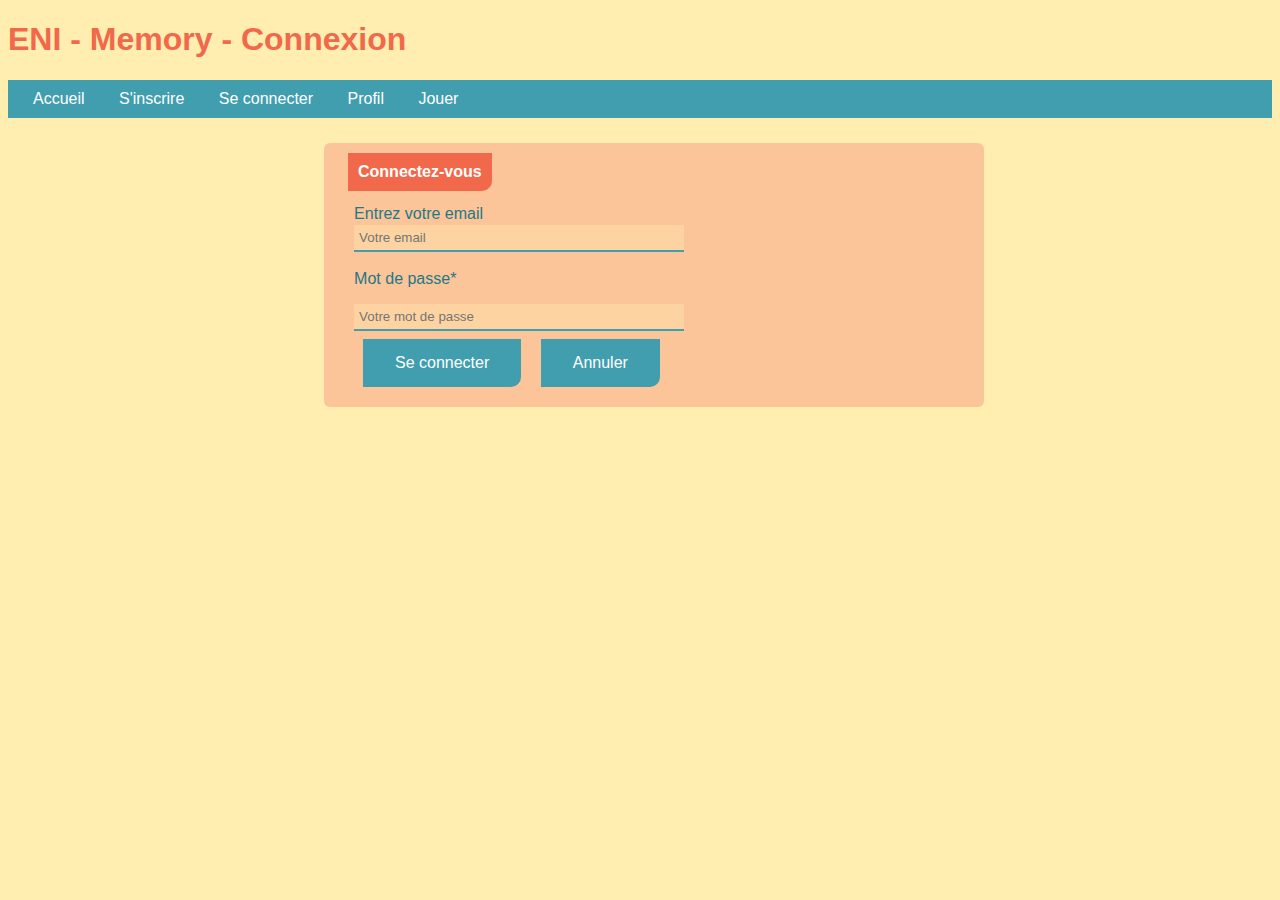
<file: connexion.html>
<!DOCTYPE html>
<html lang="en">
<head>
    <meta charset="UTF-8">
    <meta name="viewport" content="width=device-width, initial-scale=1.0">
    <title>Connexion - Memory Game</title>
        <link rel="stylesheet" href="css/style.css" />
</head>
<body>
    <header>
      <h1>ENI - Memory - Connexion</h1>
    <!-- Menu navigation -->
      <nav>
        <a href="./index.html">Accueil</a>
        <a href="./inscription.html">S'inscrire</a>
        <a href="./connexion.html">Se connecter</a>
        <a href="./profil.html">Profil</a>
        <a href="./jeu.html">Jouer</a>
      </nav>
    </header>

    <main>
      <section>
        <form action="" method="post">
            <fieldset>
                <legend>Connectez-vous</legend>
                <div class="responsive-form">

                   
                  <label for="mail">Entrez votre email</label>
                  <input type="email" id="email" pattern=".+@example\.com" size="30" required placeholder="Votre email"/>
                    <label for="mdp"><p>Mot de passe*</p>
                      <input type="password" id="mdp" name="mdp" required pattern="[A-Za-z][0-9]{8,}" title="Saisir votre mot de passe" placeholder="Votre mot de passe">

                    </label>
                    
                   
                </div>        
                <button>Se connecter</button>
                <button>Annuler</button>
            </fieldset>
          </form>
      </section>
    </main>
</body>
</html>
</file>
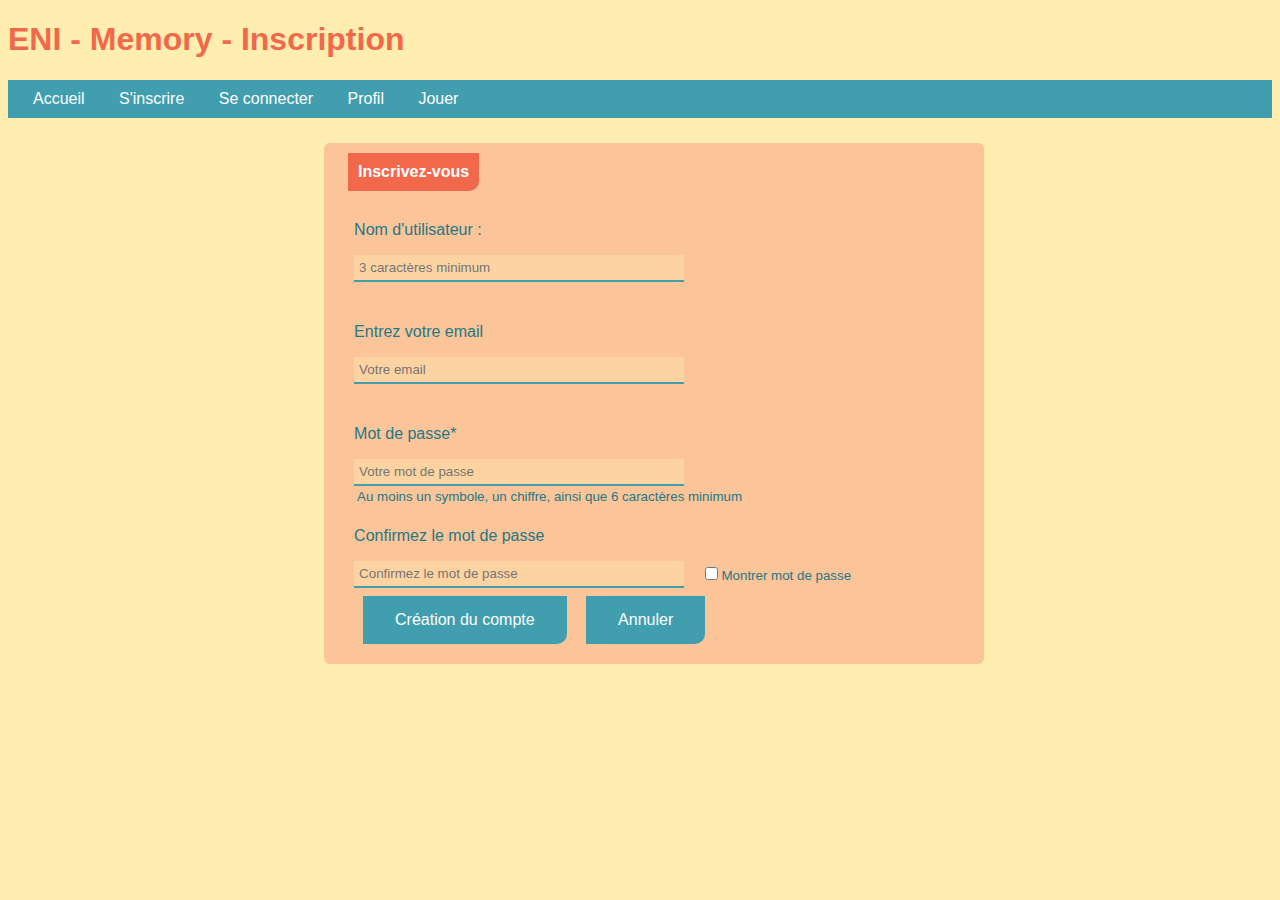
<file: inscription.html>
<!DOCTYPE html>
<html lang="en">
<head>
    <meta charset="UTF-8">
    <meta name="viewport" content="width=device-width, initial-scale=1.0">
    <title>Inscription - Memory Game</title>
    <link rel="stylesheet" href="css/style.css" />
</head>
<body>
    <header>
      <h1>ENI - Memory - Inscription</h1>
    <!-- Menu navigation -->
      <nav>
        <a href="./index.html">Accueil</a>
        <a href="./inscription.html">S'inscrire</a>
        <a href="./connexion.html">Se connecter</a>
        <a href="./profil.html">Profil</a>
        <a href="./jeu.html">Jouer</a>
      </nav>
    </header>
    <main>
        <section>
          <form action="" method="post">
            <fieldset>
                <legend>Inscrivez-vous</legend>
                <div class="responsive-form">
                    <label for="login"><p>Nom d'utilisateur :</p>
                      <input type="text" id="login" name="login" minlength="3" placeholder="3 caractères minimum">
                      <img src="/ressources/error.png" alt="Icone de validation">
                      <p class="petitTexte alerte">Choisissez un nom contenant au moins 3 caractères</p>
                    </label>
                    
                    <label for="mail"><p>Entrez votre email</p>

                      <input type="email" id="email" pattern=".+@example\.com" size="30" required placeholder="Votre email"/>
                      <img src="/ressources/error.png" alt="Icone de validation">
                      <p class="petitTexte alerte">Rentrez un email valide</p>
                    </label>
                    
                    <label for="mdp"><p>Mot de passe*</p>
                      <input type="password" id="mdp" name="mdp" minlength="6" required title="Saisir votre mot de passe" placeholder="Votre mot de passe">
                      <img src="/ressources/error.png" alt="Icone de validation">
                      <p class="petitTexte">Au moins un symbole, un chiffre, ainsi que 6 caractères minimum</p>
                    </label>
                    <label for="verifMdp"><p>Confirmez le mot de passe</p>
                      <input type="password" id="verifMdp" name="verifMdp" required pattern="[A-Za-z][0-9]{8,}" title="Répéter votre mot de passe" placeholder="Confirmez le mot de passe">
                      <div class="petitTexte" id="divVerifmdp">
                        <input type="checkbox" id="checkMdp">Montrer mot de passe
                      </div>
                      

                    </label>

                </div>        
                <button id="btnCreate">Création du compte</button>
                <button id="btnAnnul">Annuler</button>
            </fieldset>
          </form>
        </section>
    </main>
    <script type="module" src="js/form.js"></script>
</body>
</html>
</file>
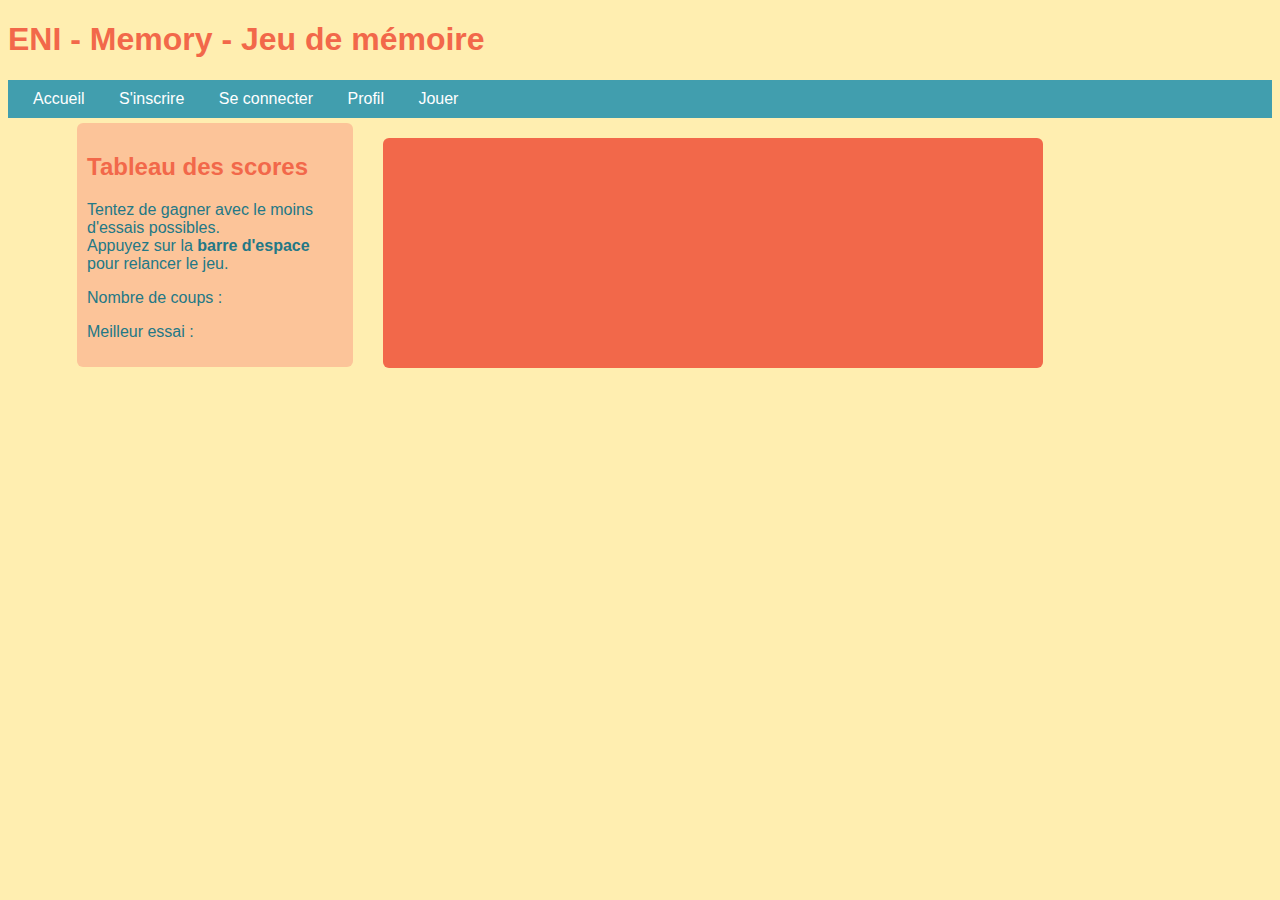
<file: jeu.html>
<!DOCTYPE html>
<html lang="en">
<head>
    <meta charset="UTF-8">
    <meta name="viewport" content="width=device-width, initial-scale=1.0">
    <title>Jeu - Memory Game</title>
    <link rel="stylesheet" href="css/style.css" />
</head>
<body>
    <header>
      <h1>ENI - Memory - Jeu de mémoire</h1>
    <!-- Menu navigation -->
      <nav>
        <a href="./index.html">Accueil</a>
        <a href="./inscription.html">S'inscrire</a>
        <a href="./connexion.html">Se connecter</a>
        <a href="./profil.html">Profil</a>
        <a href="./jeu.html">Jouer</a>
      </nav>
    </header>
    <main class="mainGrid">
        <section id="infos">
          <h2>Tableau des scores</h2>
          <p>Tentez de gagner avec le moins d'essais possibles. <br>
            Appuyez sur la <strong>barre d'espace</strong> pour relancer le jeu.
          </p>
          <p>Nombre de coups : <span id="nombreCoups"></span></p>
          <p>Meilleur essai : <span id="meilleurEssai"></span></p>
          
          <!-- <label for="selectionImg">Choisir votre grille</label>
          <select name="selectionImg">
            <option>Pokemon</option>
            <option>Métal</option>
          </select> -->
          <div id="overlay">
            <div id="texteOverlay">
              <p>C'est gagné !</p>
              <p id="miniTexte">Cliquer pour relancer</p>
            </div>
          </div>
        </section>
        <section id="grilleJeuFly">

        </section>
       
    </main>
    <script type="module" src="js/app.js"></script>
</body>
</html>
</file>
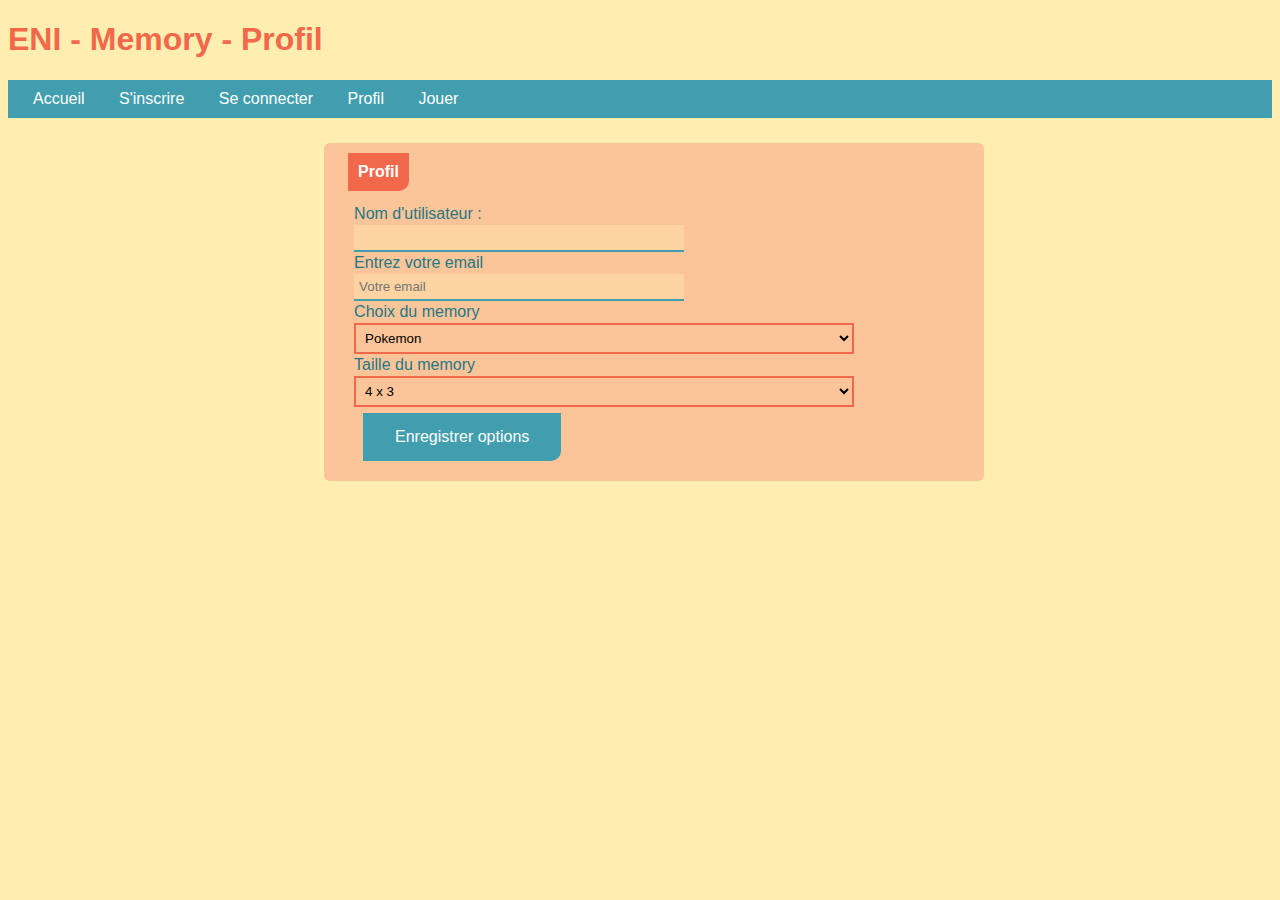
<file: profil.html>
<!DOCTYPE html>
<html lang="en">
  <head>
    <meta charset="UTF-8" />
    <meta name="viewport" content="width=device-width, initial-scale=1.0" />
    <title>Profil - Memory Game</title>
    <link rel="stylesheet" href="css/style.css" />
  </head>
  <body>
    <header>
      <h1>ENI - Memory - Profil</h1>
    <!-- Menu navigation -->
      <nav>
        <a href="./index.html">Accueil</a>
        <a href="./inscription.html">S'inscrire</a>
        <a href="./connexion.html">Se connecter</a>
        <a href="./profil.html">Profil</a>
        <a href="./jeu.html">Jouer</a>
      </nav>
    </header>

    <main>
      <section>
        <form action="" method="post">
            <fieldset>
                <legend>Profil</legend>
                <div class="responsive-form">

                    <label for="login">Nom d'utilisateur :</label>
                    <input type="text" id="login" name="login">
                  <label for="mail">Entrez votre email</label>
                  <input type="email" id="email" pattern=".+@example\.com" size="30" required placeholder="Votre email"/>
                    <label for="choixMemory">Choix du memory</label>
                    <select name="choixMemory">
                        <option>Pokemon</option>
                        <option>Logos metal</option>
                    </select>
                    <label for="tailleMemory">Taille du memory</label>
                    <select name="tailleMemory">
                        <option>4 x 3</option>
                    </select>
                </div>        
                <button>Enregistrer options</button>
            </fieldset>
          </form>

      </section>
    </main>

  </body>
</html>
</file>
<file: css/style.css>
/* 
    Name: Peach-Orange
    Hex: #FCC499
    RGB: (252, 196, 153)

    Name: Very Light Tangelo
    Hex: #FAAA6D
    RGB: (250, 170, 109)

    Name: Verdigris
    Hex: #419EAE
    RGB: (65, 158, 174)

    Name: Peach
    Hex: #FFEEB0
    RGB: (255, 238, 176)

    Name: Chinese Orange
    Hex: #F2684A
    RGB: (242, 104, 74)

 */

body {
    background-color: #FFEEB0;
    font-family: Verdana, Geneva, Tahoma, sans-serif;
    color:#237886;
}

h1, h2{
        
    color : #F2684A;
}
nav{
    background-color: #419EAE;
    padding : 10px;
}

nav a{
    text-decoration: none;
    padding :5px;
    color : white;
    margin : 10px;
}

nav a:hover{
    background-color: #F2684A;
    border-radius:4px;

}

section {
    margin-top:2%;
    margin-left : 25%;
    background-color: #FCC499;
    padding :10px;
    width : 50vw;
    border-radius: 6px;
}
#infos{
  width : 20vw;
}
img {
    text-align: center;
}

/* Jeu memory */
/* .grilleJeu{
    display: grid;
    grid-template-columns: repeat(4, 1fr);
    grid-template-rows: repeat(3, fr);
    gap: 15px;
    width : 50vw;
    height : 80vh;
} */
 .mainGrid{
    display: grid;
  grid-template-columns:
    /* 1 */ auto
    /* 2 */ 1fr;
  grid-template-rows:
    /* 3 */ auto
    /* 4 */ 1fr
    /* 5 */ auto;

 } 


#grilleJeuFly{
    display : flex;
    flex-wrap: wrap;
    justify-content: space-evenly;
    background-color: #F2684A;
    margin-left : 10%;
}


.case{
  border-radius: 5px;
background-color: #419EAE;
  display :flex;
  box-shadow: 7px 7px 3px #FCC499;
  padding: 10px;
  margin : 10px;
  width: 10vw;
  height: 20vh;
  
   
}
.inner{
  position: relative;
  width: 100%;
  height: 100%;
  text-align: center;
  transition: transform 0.8s;
  transform-style: preserve-3d;
}
.flip{
    transform : rotateY(180deg);
}
.recto, .verso {
  position: absolute;
  width: 100%;
  height: 100%;
  -webkit-backface-visibility: hidden; /* Safari */
  backface-visibility: hidden;
}

.recto {
  background: no-repeat url("/ressources/pkmn/ball.png");
  

}


.verso {
  background-color: #419EAE;
  color: white;
  transform: rotateY(180deg);
}


/* Gestion de la popup de win */
#overlay {
  position: fixed;
  display: none;
  width: 60%;
  height: 60%;
  top: 10%;
  left: 20%;
  right: 0;
  bottom: 0;
  background-color: #F2684A ;
  z-index: 2;
  cursor: pointer;
  border-radius: 8px;
  border: 7px solid #FCC499;
  outline : 3px solid #F2684A;
}

#texteOverlay{
  position: absolute;
  top: 50%;
  left: 50%;
  font-size: 50px;
  color: white;
  transform: translate(-50%,-50%);
  -ms-transform: translate(-50%,-50%);
}
#miniTexte{
  font-size: 15px;
  text-align: center;
}

/* Formulaires */
.responsive-form{
    display: flex;
    flex-wrap: wrap;
    justify-content: space-around;
    flex-direction: column;
    max-width: 500px;
    width: 100%;
    padding: 1%;
    color :#237886
}

fieldset{
    border:none;

}
legend{
  color :white ;
  font-weight: bold;
  background-color: #F2684A;
  padding:10px;
  border-bottom-right-radius: 10px;
}
label {
    margin : 2px 0;
}

input:not([type='checkbox']) {
    text-decoration: none;
    border:none;
    border-bottom : 2px solid #419EAE;
    background-color: #FFEEB060; /*#FCC499;*/
    padding :5px;
    margin-top:0px;
    width:25vw;
}

input:focus:not([type='checkbox']) {
    background-color: #419EAE;
    opacity:50%;
    outline:none;
}

.petitTexte {
  font-size: 10pt;
  margin :3px;
}

.label p{
  margin : 0px;
}
#divVerifmdp{
  float:right;
}

button {
  background-color: #419EAE;
  border: none;
  color: white;
  padding: 15px 32px;
  text-align: center;
  text-decoration: none;
  display: inline-block;
  font-size: 16px;
  cursor: pointer;
  margin-left:15px;
    border-bottom-right-radius: 10px;
}

 input[type='checkbox']{
    accent-color: #419EAE;
 }


 select {
  border: 2px solid  #F2684A;
  background: #FCC499;
  padding: 5px;
  transition: 0.4s;
}

.alerte{
  color :#F2684A;
  visibility: hidden ;
}

label img{
  position:absolute;
  width : 25px;
  float:right;
  margin-left:5px;
  visibility: hidden;
}
</file>
